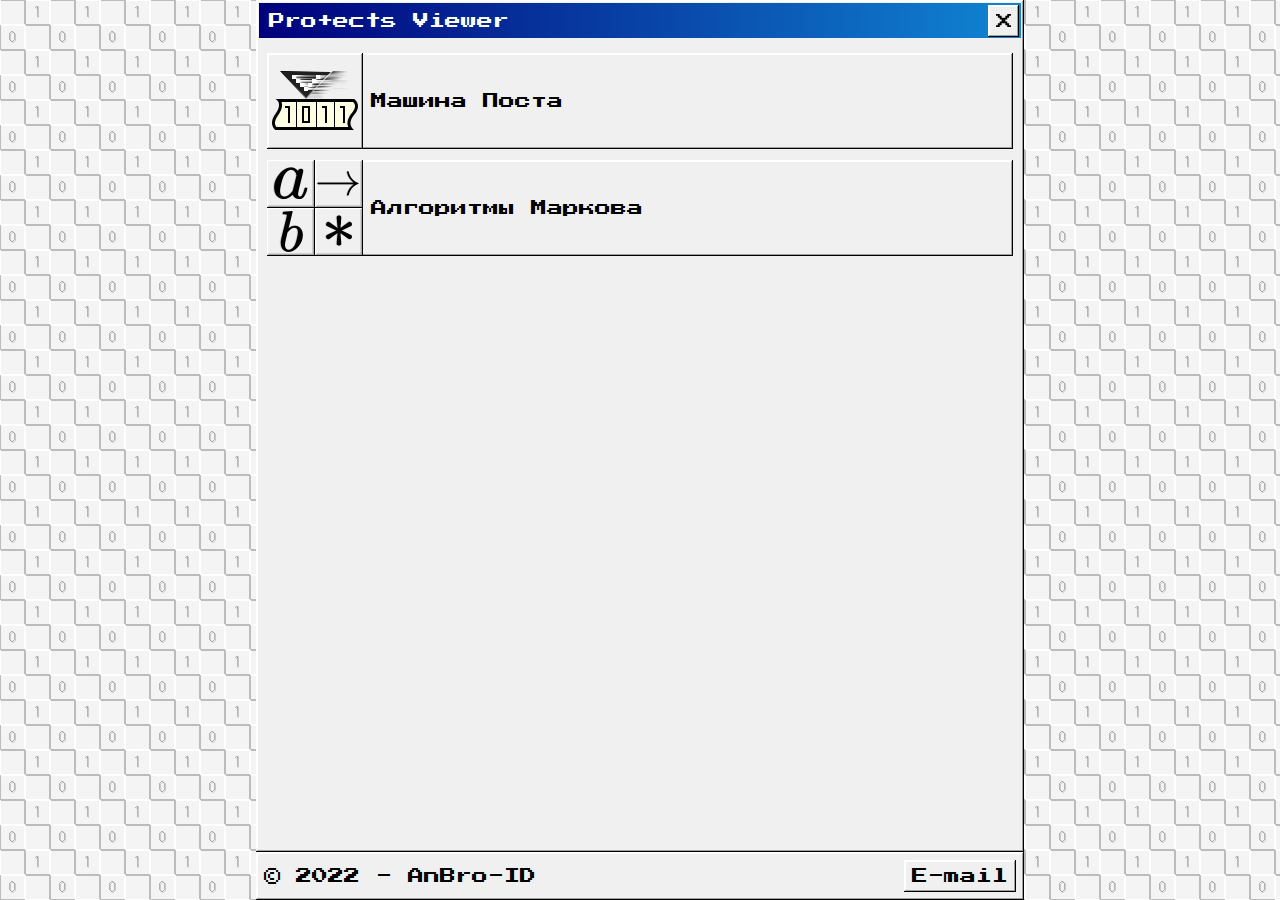
<file: index.html>
<!DOCTYPE html>
<html lang="ru">
	<head>
		<meta charset="UTF-8">
		<meta name="google-site-verification" content="9kWTFWlJfA7GnnqOdJ1eDZtX2QRIKe5aztG05_KMOUw">

		<title>AnBro-ID | Страница проектов</title>
		<link rel="icon" type="image/png" href="favicon.png">
		<link rel="shortcut icon" type="image/png" href="favicon.png">
		
		<meta name="viewport" content="width=device-width, initial-scale=1.0, maximum-scale=1.0, user-scalable=0">
		
		<!-- Microsoft -->
		<meta http-equiv="x-ua-compatible" content="ie=edge">
		<meta name="msapplication-starturl" content="/">
		<meta name="msapplication-tooltip" content="Страница проектов некоего AnBro-ID">

		<!-- General -->
		<meta name="application-name" content="AnBro-ID | Страница проектов">
		<meta name="author" content="AnBro-ID">
		<meta name="description" content="Страница проектов некоего AnBro-ID">
		<meta name="keywords" content="anbroid, anbro-id, post machine, markov algorithm, машина поста, алгоритмы маркова, android">

		<!-- iOS -->
		<meta name="apple-mobile-web-app-title" content="AnBro-ID | Страница проектов">
		<meta name="apple-mobile-web-app-capable" content="yes">
		<link rel="apple-touch-icon" href="favicon.png">

		<!-- Android -->
		<meta name="mobile-web-app-capable" content="yes">

		<link rel="preload" href="css/style.css" as="style">
		<link rel="stylesheet" href="css/style.css">
		
		<meta property="og:locale" content="ru_RU">
		<meta property="og:type" content="article">
		<meta property="og:title" content="AnBro-ID | Страница проектов">
		<meta property="og:description" content="Страница проектов некоего AnBro-ID">
		<meta property="og:image" content="https://anbro-id.github.io/img/back.jpg">
		<meta property="og:url" content="https://anbro-id.github.io">
		<meta property="og:site_name" content="AnBro-ID | Страница проектов">

		<meta name="twitter:card" content="summary">
		<meta name="twitter:site" content="AnBro-ID">
		<meta name="twitter:title" content="AnBro-ID | Страница проектов">
		<meta name="twitter:description" content="Страница проектов некоего AnBro-ID">
		<meta name="twitter:image" content="https://anbro-id.github.io/img/back.jpg">
		
	</head>

	<body>
		<!-- HTML5 -->
		
		<div class="win95 content">
			<header>
				<div class="header-wrapper">
					<h1 class="glitch">Projects Viewer</h1>
					<div class="win95 header-exit">
						<img class="header-cross" src="img/cross.svg">
					</div>
				</div>
			</header>

			<section>
				<div class="app-card">
					<a target="_blank" href="./download/apps/Post.apk">
						<div class="app-card-title win95">
							<div class="app-card-icon">
								<img class="win95" src="img/post.png" alt="">
								<h2 class="app-title glitch">Машина Поста</h2>
							</div>
						</div>
					</a>
				</div>
				<div class="app-card">
					<a target="_blank" href="./download/apps/Markov.apk">
						<div class="app-card-title win95">
							<div class="app-card-icon">
								<img class="win95" src="img/markov.png" alt="">
								<h2 class="app-title glitch">Алгоритмы Маркова</h2>
							</div>
						</div>
					</a>
				</div>
			</section>
		</div>

		<footer class="win95">
			<p class="glitch">&copy; 2022 - AnBro-ID</p>
			<div class="win95 email">
				<a target="_blank" href="mailto:andrey-mail-mail@inbox.ru">E-mail</a>
			</div>
		</footer>
	</body>
	
	<script src="js/text_glitch.js"></script>

</html>
</file>
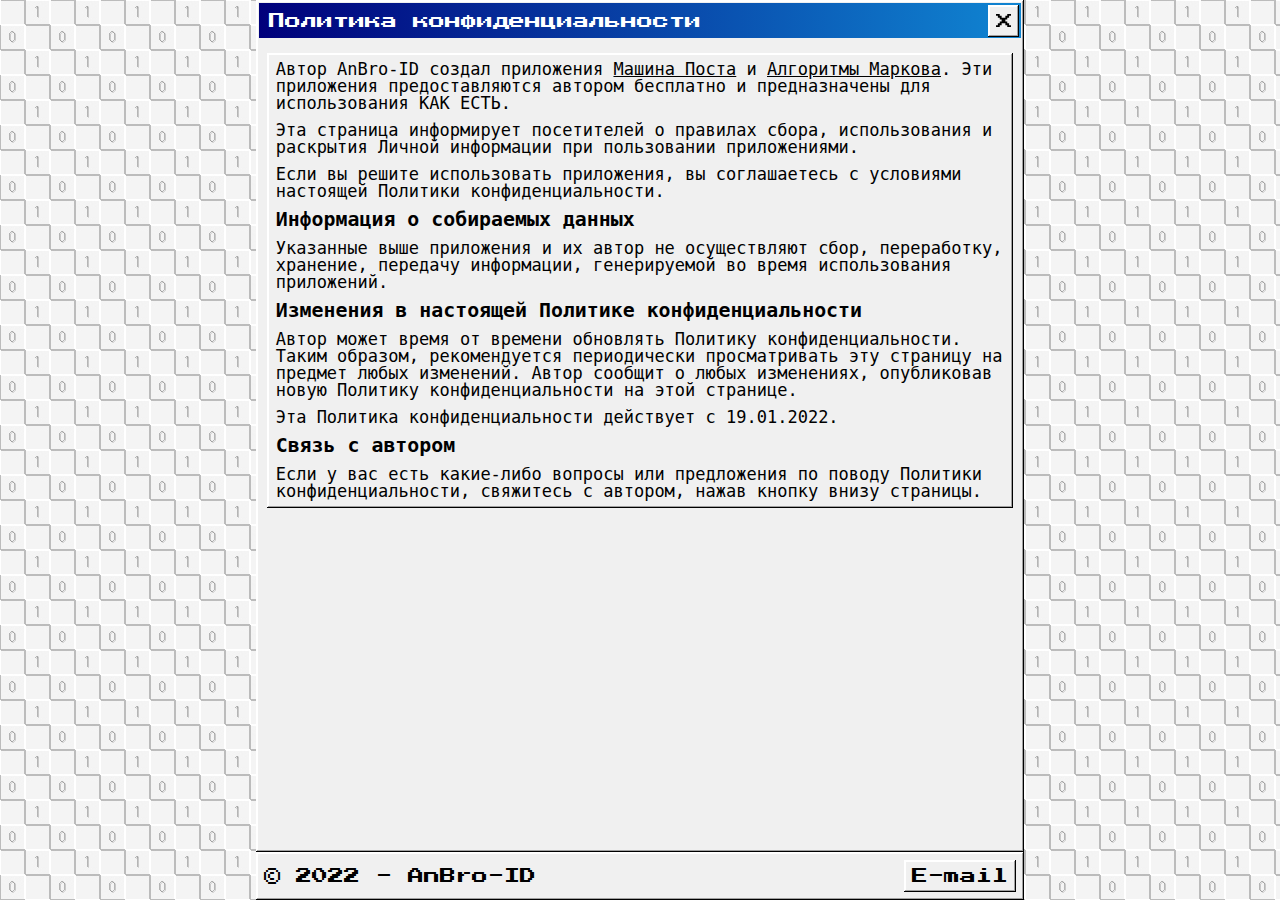
<file: privacy.html>
<!DOCTYPE html>
<html lang="ru">
	<head>
		<meta charset="UTF-8">
		<meta name="google-site-verification" content="9kWTFWlJfA7GnnqOdJ1eDZtX2QRIKe5aztG05_KMOUw">

		<title>AnBro-ID | Политика конфиденциальности</title>
		<link rel="icon" type="image/png" href="favicon.png">
		<link rel="shortcut icon" type="image/png" href="favicon.png">
		
		<meta name="viewport" content="width=device-width, initial-scale=1.0, maximum-scale=1.0, user-scalable=0">
		
		<!-- Microsoft -->
		<meta http-equiv="x-ua-compatible" content="ie=edge">
		<meta name="msapplication-starturl" content="/">
		<meta name="msapplication-tooltip" content="Страница политики конфиденциальности проектов некоего AnBro-ID">

		<!-- General -->
		<meta name="application-name" content="AnBro-ID | Политика конфиденциальности">
		<meta name="author" content="AnBro-ID">
		<meta name="description" content="Страница политики конфиденциальности проектов некоего AnBro-ID">
		<meta name="keywords" content="">

		<!-- iOS -->
		<meta name="apple-mobile-web-app-title" content="AnBro-ID | Политика конфиденциальности">
		<meta name="apple-mobile-web-app-capable" content="yes">
		<link rel="apple-touch-icon" href="favicon.png">

		<!-- Android -->
		<meta name="mobile-web-app-capable" content="yes">

		<link rel="preload" href="css/style.css" as="style">
		<link rel="stylesheet" href="css/style.css">
		
		<meta property="og:locale" content="ru_RU">
		<meta property="og:type" content="article">
		<meta property="og:title" content="AnBro-ID | Политика конфиденциальности">
		<meta property="og:description" content="Страница политики конфиденциальности проектов некоего AnBro-ID">
		<meta property="og:image" content="https://anbro-id.github.io/img/back.jpg">
		<meta property="og:url" content="https://anbro-id.github.io/privacy">
		<meta property="og:site_name" content="AnBro-ID | Политика конфиденциальности">

		<meta name="twitter:card" content="summary">
		<meta name="twitter:site" content="AnBro-ID">
		<meta name="twitter:title" content="AnBro-ID | Политика конфиденциальности">
		<meta name="twitter:description" content="Страница политики конфиденциальности проектов некоего AnBro-ID">
		<meta name="twitter:image" content="https://anbro-id.github.io/img/back.jpg">
		
	</head>

	<body>
		<!-- HTML5 -->
		
		<div class="win95 content">
			<header>
				<div class="header-wrapper">
					<h1>Политика конфиденциальности</h1>
					<div class="win95 header-exit">
						<img class="header-cross" src="img/cross.svg">
					</div>
				</div>
			</header>

			<section>
				<div class="app-card">
					<div class="app-card-desc win95">
						<p class="glitch">Автор AnBro-ID создал приложения <a target="_blank" href="https://play.google.com/store/apps/details?id=ru.anbroid.postmachine">Машина Поста</a> и <a target="_blank" href="https://play.google.com/store/apps/details?id=ru.anbroid.markovalgo">Алгоритмы Маркова</a>. Эти приложения предоставляются автором бесплатно и предназначены для использования КАК ЕСТЬ.</p>
						<p class="glitch">Эта страница информирует посетителей о правилах сбора, использования и раскрытия Личной информации при пользовании приложениями.</p>
						<p class="glitch">Если вы решите использовать приложения, вы соглашаетесь с условиями настоящей Политики конфиденциальности.</p>
						<h3 class="glitch">Информация о собираемых данных</h3>
						<p class="glitch">Указанные выше приложения и их автор не осуществляют сбор, переработку, хранение, передачу информации, генерируемой во время использования приложений.</p>
						<h3 class="glitch">Изменения в настоящей Политике конфиденциальности</h3>
						<p class="glitch">Автор может время от времени обновлять Политику конфиденциальности. Таким образом, рекомендуется периодически просматривать эту страницу на предмет любых изменений.
						Автор сообщит о любых изменениях, опубликовав новую Политику конфиденциальности на этой странице.</p>
						<p class="glitch">Эта Политика конфиденциальности действует с 19.01.2022.</p>
						<h3 class="glitch">Связь с автором</h3>
						<p class="glitch">Если у вас есть какие-либо вопросы или предложения по поводу Политики конфиденциальности, свяжитесь с автором, нажав кнопку внизу страницы.</p>
					</div>
				</div>
			</section>
		</div>

		<footer class="win95">
			<p class="glitch">&copy; 2022 - AnBro-ID</p>
			<div class="win95 email">
				<a target="_blank" href="mailto:andrey-mail-mail@inbox.ru">E-mail</a>
			</div>
		</footer>
	</body>
	
	<script src="js/text_glitch.js"></script>

</html>
</file>
<file: css/style.css>
@import url('https://fonts.googleapis.com/css2?family=Press+Start+2P&display=swap');
@import url('null.css');

.win95 {
	background: #F0F0F0;
	box-shadow: inset -1px -1px 0px #000000, inset 1px 1px 0px #FFFFFF, inset -2px -2px 0px #A0A0A0, inset 2px 2px 0px #FFFFFF;
}

.app-card-title:hover {
	background: #dadada;
}

.content {
	flex: 1 1 auto;
}

.header-wrapper {
	display: flex;
	padding: 0.1em;
	justify-content: space-between;
	align-items: center;
	background: linear-gradient(270deg, #1085D2 0%, #00007B 100%);
}

.header-exit, .email {
	display: flex;
	align-items: center;
	padding: 0.5em;
	align-self: stretch;
}

.header-exit:active, .email:active {
	box-shadow: inset 1px 1px 0px #000000, inset -1px -1px 0px #FFFFFF, inset 2px 2px 0px #A0A0A0, inset -2px -2px 0px #FFFFFF;
}

.header-cross {
	width: 15px;
	height: 15px;
}

.app-card {
	margin-bottom: 0.7em;
	width: 100%;
}

.app-card:last-child {
	margin: 0;
}

.app-title {
	margin: 0 0.5em;
	font-size: inherit;
	font-weight: normal;
}

.app-card-title {
	display: flex;
	align-items: center;
	justify-content: space-between;
}

.app-card-icon {
	display: flex;
	align-items: center;
}

.app-card-desc {
	font-family: monospace;
	font-size: 17px;
	padding: 0.5em;
}

a {
	color: #000000
}
body {
	font-family: 'Press Start 2P';
	min-height: 100vh;
	max-width: 768px;
	margin: 0 auto;
	display: flex;
	flex-direction: column;
	background: url(../img/back.jpg);
}

section {
	padding: 0.7em;
	overflow: auto;
	display: flex;
	flex-direction: column;
}

section p {
    margin: 0px 0px 10px 0px;
}

section p a {
    text-decoration: underline;
}

section h3 {
    margin: 0px 0px 10px 0px;
}

section p:last-child {
    margin: 0px;
}

footer {
	padding: 0.5em;
	display: flex;
	justify-content: space-between;
	align-items: center;
}

header {
	padding: 0.2em;
}

header h1 {
	padding: 0.5em;
	color: #FFFFFF;
	font-size: inherit;
	font-weight: normal;
}

body:after {
	content: '';
	position: absolute;
	width: 100%;
	height: 100%;
	top: 0;
	left: 0;
	z-index: -1;
	background: url(../img/back2.jpg);
	animation: back_anim 10s ease-in-out infinite;
}

@keyframes back_anim {
 0% { opacity: 0; }
 50% { opacity: 1; }
 100% { opacity: 0; }
}

@media (max-width:767px) {
	body {
		max-width: none;
		font-size: 12px;
	}
	body:after {
		content: none;
	}
	
	.app-card-desc {
		font-size: 15px;
	}
}
</file>
